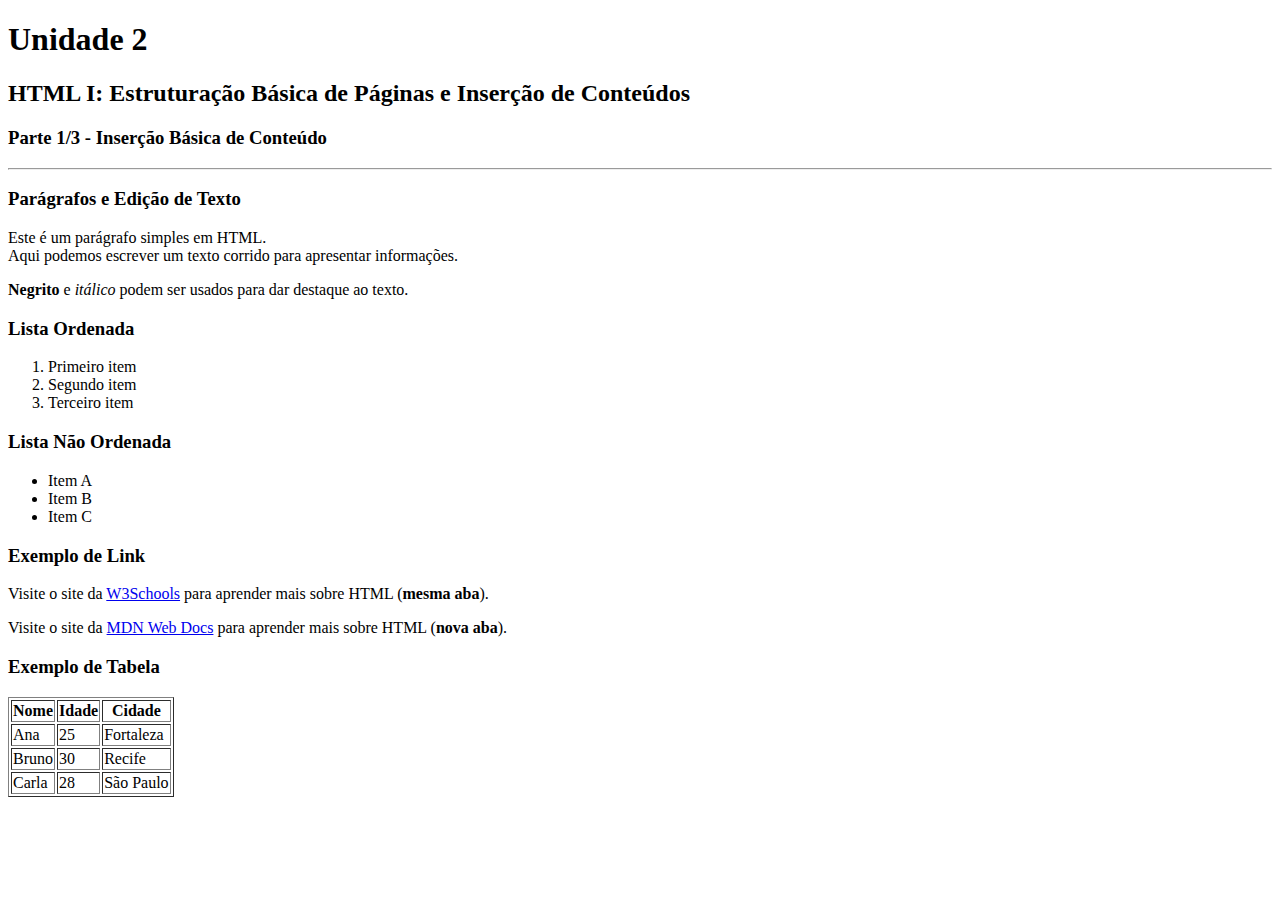
<file: Unidade 2/unidade_2-1.html>
<!DOCTYPE html>
<html lang="pt-BR">

<head>
    <meta charset="UTF-8">
    <title>Desenvolvimento Web</title>
</head>

<body>
    <!-- Bloco de Títulos -->
    <div id="titulos">
        <h1>Unidade 2</h1>
        <h2>HTML I: Estruturação Básica de Páginas e Inserção de Conteúdos</h2>
        <h3>Parte 1/3 - Inserção Básica de Conteúdo</h3>
    </div>

    <hr>

    <!-- Bloco de Parágrafos -->
    <div id="paragrafos">
        <h3>Parágrafos e Edição de Texto</h3>
        <p>Este é um parágrafo simples em HTML.<br>Aqui podemos escrever um texto corrido para apresentar informações.
        </p>
        <p><b>Negrito</b> e <i>itálico</i> podem ser usados para dar destaque ao texto.</p>
    </div>

    <!-- Bloco de Listas -->
    <div id="listas">
        <h3>Lista Ordenada</h3>
        <ol>
            <li>Primeiro item</li>
            <li>Segundo item</li>
            <li>Terceiro item</li>
        </ol>

        <h3>Lista Não Ordenada</h3>
        <ul>
            <li>Item A</li>
            <li>Item B</li>
            <li>Item C</li>
        </ul>
    </div>

    <!-- Bloco de Links -->
    <div id="links">
        <h3>Exemplo de Link</h3>
        <p>Visite o site da <a href="https://www.w3schools.com/html/">W3Schools</a> para aprender mais sobre HTML
            (<b>mesma aba</b>).</p>
        <p>Visite o site da <a href="https://developer.mozilla.org/pt-BR/docs/Web/HTML" target="_blank">MDN Web Docs</a>
            para aprender mais sobre HTML (<b>nova aba</b>).</p>
    </div>

    <!-- Bloco de Tabelas -->
    <div id="tabela">
        <h3>Exemplo de Tabela</h3>
        <table border="1">
            <thead>
                <tr>
                    <th>Nome</th>
                    <th>Idade</th>
                    <th>Cidade</th>
                </tr>
            </thead>
            <tbody>
                <tr>
                    <td>Ana</td>
                    <td>25</td>
                    <td>Fortaleza</td>
                </tr>
                <tr>
                    <td>Bruno</td>
                    <td>30</td>
                    <td>Recife</td>
                </tr>
                <tr>
                    <td>Carla</td>
                    <td>28</td>
                    <td>São Paulo</td>
                </tr>
            </tbody>
        </table>
    </div>
</body>

</html>
</file>
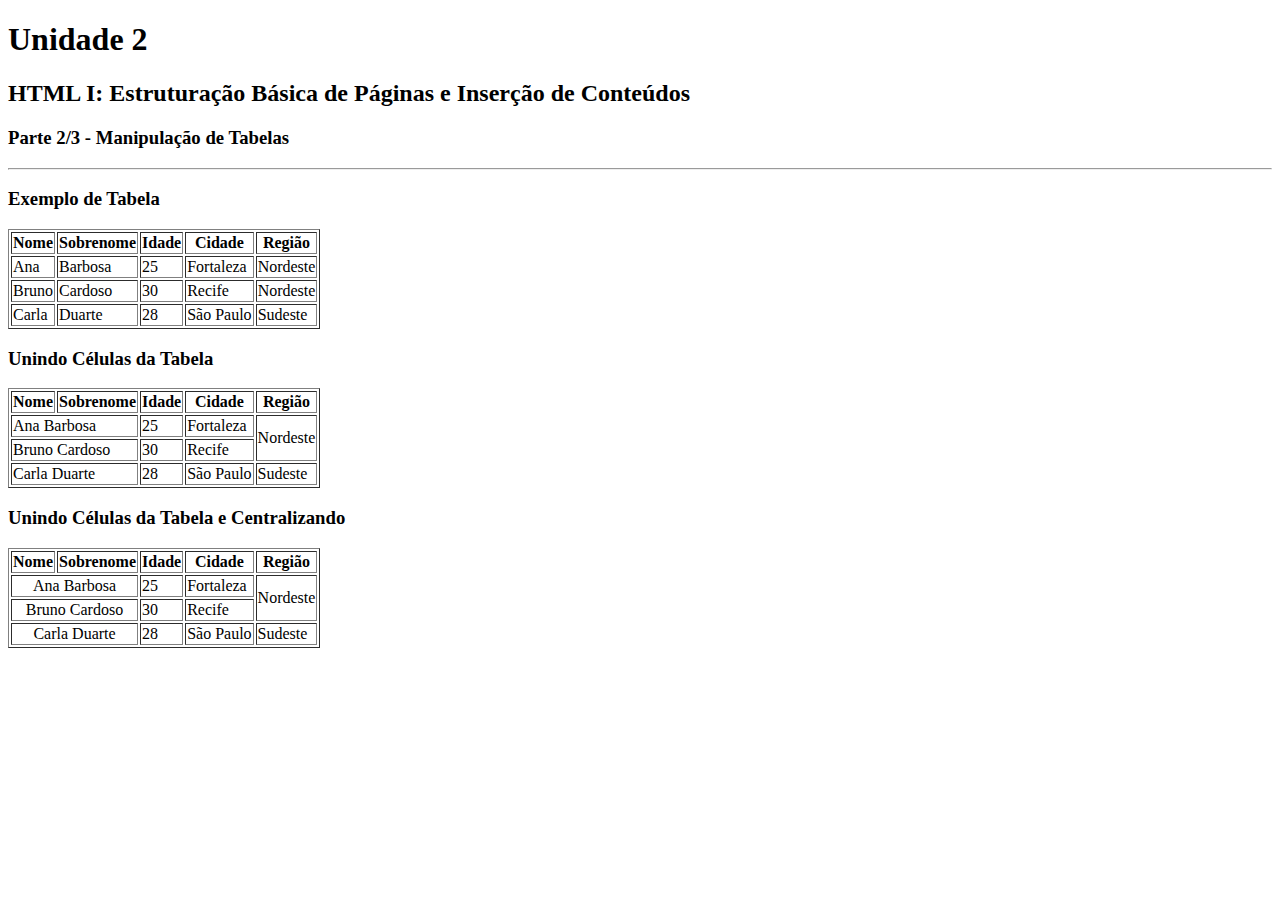
<file: Unidade 2/unidade_2-2.html>
<!DOCTYPE html>
<html lang="pt-BR">

<head>
    <meta charset="UTF-8">
    <title>Desenvolvimento Web</title>
</head>

<body>
    <!-- Bloco de Títulos -->
    <div id="titulos">
        <h1>Unidade 2</h1>
        <h2>HTML I: Estruturação Básica de Páginas e Inserção de Conteúdos</h2>
        <h3>Parte 2/3 - Manipulação de Tabelas</h3>
    </div>

    <hr>

    <!-- Bloco de Tabelas -->
    <div id="tabelas">
        <h3>Exemplo de Tabela</h3>
        <table border="1">
            <thead>
                <tr>
                    <th>Nome</th>
                    <th>Sobrenome</th>
                    <th>Idade</th>
                    <th>Cidade</th>
                    <th>Região</th>
                </tr>
            </thead>
            <tbody>
                <tr>
                    <td>Ana</td>
                    <td>Barbosa</td>
                    <td>25</td>
                    <td>Fortaleza</td>
                    <td>Nordeste</td>
                </tr>
                <tr>
                    <td>Bruno</td>
                    <td>Cardoso</td>
                    <td>30</td>
                    <td>Recife</td>
                    <td>Nordeste</td>
                </tr>
                <tr>
                    <td>Carla</td>
                    <td>Duarte</td>
                    <td>28</td>
                    <td>São Paulo</td>
                    <td>Sudeste</td>
                </tr>
            </tbody>
        </table>

        <h3>Unindo Células da Tabela</h3>
        <table border="1">
            <thead>
                <tr>
                    <th>Nome</th>
                    <th>Sobrenome</th>
                    <th>Idade</th>
                    <th>Cidade</th>
                    <th>Região</th>
                </tr>
            </thead>
            <tbody>
                <tr>
                    <td colspan="2">Ana Barbosa</td>
                    <td>25</td>
                    <td>Fortaleza</td>
                    <td rowspan="2">Nordeste</td>
                </tr>
                <tr>
                    <td colspan="2">Bruno Cardoso</td>
                    <td>30</td>
                    <td>Recife</td>
                </tr>
                <tr>
                    <td colspan="2">Carla Duarte</td>
                    <td>28</td>
                    <td>São Paulo</td>
                    <td>Sudeste</td>
                </tr>
            </tbody>
        </table>

        <h3>Unindo Células da Tabela e Centralizando</h3>
        <table border="1">
            <thead>
                <tr>
                    <th>Nome</th>
                    <th>Sobrenome</th>
                    <th>Idade</th>
                    <th>Cidade</th>
                    <th>Região</th>
                </tr>
            </thead>
            <tbody>
                <tr>
                    <td colspan="2" align="center">Ana Barbosa</td>
                    <td>25</td>
                    <td>Fortaleza</td>
                    <td rowspan="2" valign="middle">Nordeste</td>
                </tr>
                <tr>
                    <td colspan="2" align="center">Bruno Cardoso</td>
                    <td>30</td>
                    <td>Recife</td>
                </tr>
                <tr>
                    <td colspan="2" align="center">Carla Duarte</td>
                    <td>28</td>
                    <td>São Paulo</td>
                    <td>Sudeste</td>
                </tr>
            </tbody>
        </table>
    </div>
</body>

</html>
</file>
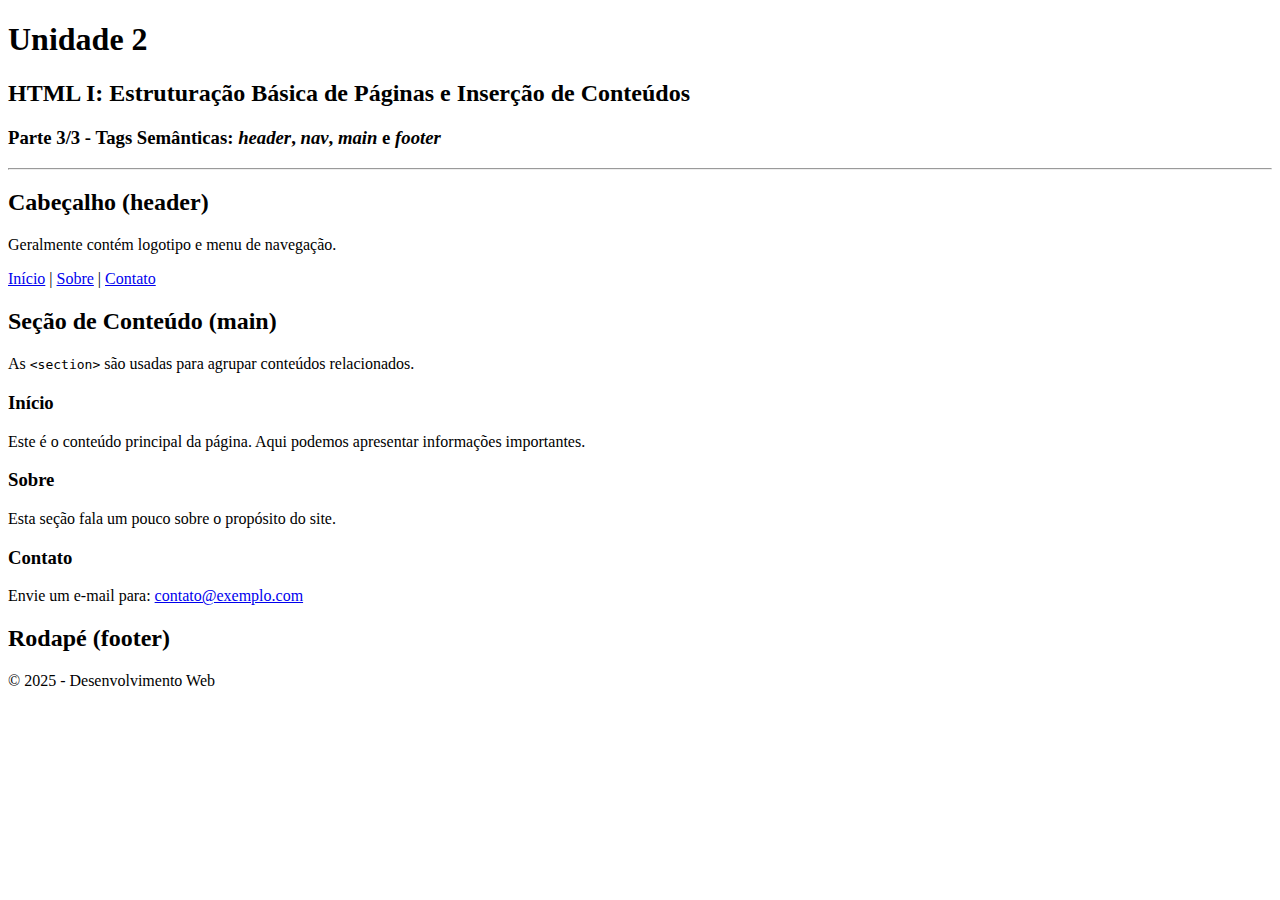
<file: Unidade 2/unidade_2-3.html>
<!DOCTYPE html>

<html lang="pt-BR">

<head>
    <meta charset="UTF-8">
    <title>Desenvolvimento Web</title>
</head>

<body>
    <!-- Bloco de Títulos -->
    <div id="titulos">
        <h1>Unidade 2</h1>
        <h2>HTML I: Estruturação Básica de Páginas e Inserção de Conteúdos</h2>
        <h3>Parte 3/3 - Tags Semânticas: <i>header</i>, <i>nav</i>, <i>main</i> e <i>footer</i></h3>
    </div>

    <hr>

    <!-- Cabeçalho -->
    <header>
        <h2>Cabeçalho (header)</h2>
        <p>Geralmente contém logotipo e menu de navegação.</p>

        <!-- Navegação principal -->
        <nav>
            <a href="#inicio">Início</a> |
            <a href="#sobre">Sobre</a> |
            <a href="#contato">Contato</a>
        </nav>
    </header>

    <!-- Conteúdo principal -->
    <main>
        <h2>Seção de Conteúdo (main)</h2>
        <p>As <code>&lt;section&gt;</code> são usadas para agrupar conteúdos relacionados.</p>

        <section id="inicio">
            <h3>Início</h3>
            <p>Este é o conteúdo principal da página. Aqui podemos apresentar informações importantes.</p>
        </section>

        <section id="sobre">
            <h3>Sobre</h3>
            <p>Esta seção fala um pouco sobre o propósito do site.</p>
        </section>

        <section id="contato">
            <h3>Contato</h3>
            <p>Envie um e-mail para: <a href="mailto:contato@exemplo.com">contato@exemplo.com</a></p>
        </section>
    </main>

    <!-- Rodapé -->
    <footer>
        <h2>Rodapé (footer)</h2>
        <p>&copy; 2025 - Desenvolvimento Web</p>
    </footer>
</body>

</html>
</file>
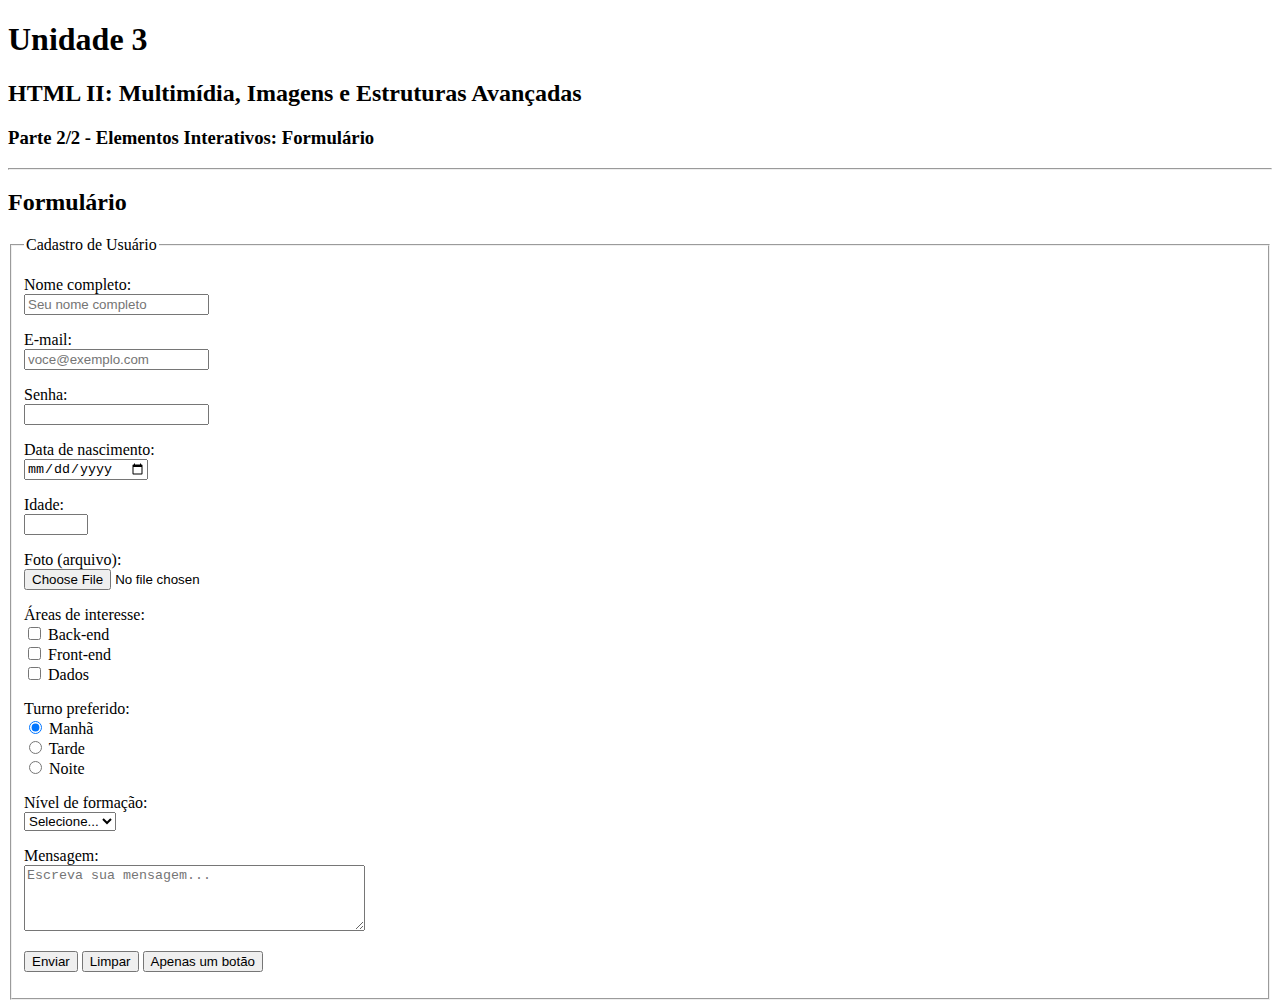
<file: Unidade 3/unidade_3-2.html>
<!DOCTYPE html>

<html lang="pt-BR">

<head>
    <meta charset="UTF-8">
    <title>Desenvolvimento Web</title>
</head>

<body>
    <!-- Bloco de Cabeçalho -->
    <div id="cabeçalho">
        <h1>Unidade 3</h1>
        <h2>HTML II: Multimídia, Imagens e Estruturas Avançadas</h2>
        <h3>Parte 2/2 - Elementos Interativos: Formulário</h3>
    </div>

    <hr>

    <!-- Bloco de Formulário -->
    <div id="formulario">
        <h2>Formulário</h2>

        <form action="#" method="post">
            <fieldset>
                <legend>Cadastro de Usuário</legend>

                <!-- Rótulo associado ao campo por id -->
                <p>
                    <label for="nome">Nome completo:</label><br>
                    <input id="nome" name="nome" type="text" placeholder="Seu nome completo" required>
                </p>

                <p>
                    <label for="email">E-mail:</label><br>
                    <input id="email" name="email" type="email" placeholder="voce@exemplo.com" required>
                </p>

                <p>
                    <label for="senha">Senha:</label><br>
                    <input id="senha" name="senha" type="password" required>
                </p>

                <p>
                    <label for="nascimento">Data de nascimento:</label><br>
                    <input id="nascimento" name="nascimento" type="date" required>
                </p>

                <p>
                    <label for="idade">Idade:</label><br>
                    <input id="idade" name="idade" type="number" min="0" max="120" step="1" required>
                </p>

                <p>
                    <label for="arquivo">Foto (arquivo):</label><br>
                    <input id="arquivo" name="arquivo" type="file" accept="image/*">
                </p>

                <!-- Checkbox: múltiplas seleções independentes -->
                <p>Áreas de interesse:<br>
                    <label><input type="checkbox" name="interesse" value="back-end"> Back-end</label><br>
                    <label><input type="checkbox" name="interesse" value="front-end"> Front-end</label><br>
                    <label><input type="checkbox" name="interesse" value="dados"> Dados</label><br>
                </p>

                <!-- Radio: apenas uma opção do grupo "turno" pode ser selecionada -->
                <p>Turno preferido:<br>
                    <label><input type="radio" name="turno" value="manha" checked> Manhã</label><br>
                    <label><input type="radio" name="turno" value="tarde"> Tarde</label><br>
                    <label><input type="radio" name="turno" value="noite"> Noite</label>
                </p>

                <!-- Select simples -->
                <p>
                    <label for="formacao">Nível de formação:</label><br>
                    <select id="formacao" name="formacao">
                        <option value="">Selecione...</option>
                        <option value="graduacao">Graduação</option>
                        <option value="mestrado">Mestrado</option>
                        <option value="doutorado">Doutorado</option>
                    </select>
                </p>

                <!-- Textarea para mensagens maiores -->
                <p>
                    <label for="mensagem">Mensagem:</label><br>
                    <textarea id="mensagem" name="mensagem" rows="4" cols="40"
                        placeholder="Escreva sua mensagem..."></textarea>
                </p>

                <!-- Botões -->
                <p>
                    <button type="submit">Enviar</button>
                    <button type="reset">Limpar</button>
                    <button type="button">Apenas um botão</button>
                </p>
            </fieldset>
        </form>
    </div>
</body>

</html>
</file>
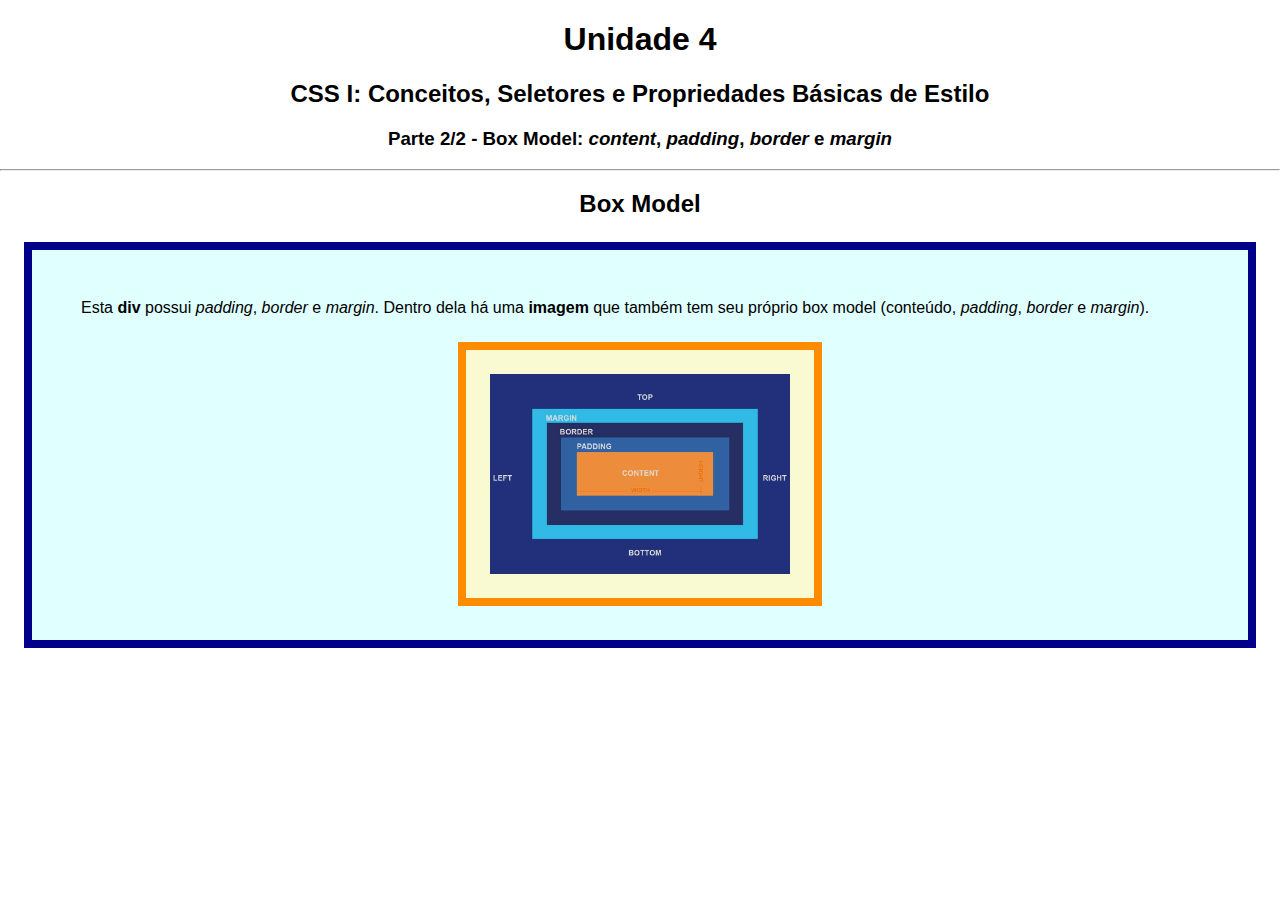
<file: Unidade 4/unidade_4-2.html>
<!DOCTYPE html>
<html lang="pt-BR">

<head>
    <meta charset="UTF-8">
    <title>Desenvolvimento Web</title>
    <style>
        body {
            background-color: white;
            margin: 0;
            font-family: Arial;
        }

        /* .caixa é a DIV que contém a imagem */
        .caixa {
            /* PADDING (espaço interno entre a borda e o conteúdo): área azul clara */
            padding: 24px;

            /* BORDA (linha azul ao redor do padding) */
            border: 8px solid darkblue;
            
            /* MARGEM (espaço externo): visível como o "respiro" com fundo do body */
            margin: 24px;

            background-color: lightcyan;
        }

        /* Texto explicativo dentro da DIV .caixa */
        .caixa .descricao {
            margin: 25px 25px 25px 25px;
        }

        /* A imagem também tem seu próprio box model */
        .caixa .foto {
            display: block;

            /* CONTEÚDO: width/height definem a área da imagem */
            width: 300px;
            height: 200px;

            /* PADDING da imagem (amarelo claro) */
            padding: 24px;

            /* BORDA da imagem (laranja) */
            border: 8px solid darkorange;

            /* MARGEM da imagem: afasta a imagem dos textos na .caixa */
            /* auto centraliza horizontalmente o bloco com width fixo */
            margin: 10px auto;

            background-color: lightgoldenrodyellow;
        }
    </style>
</head>

<body>
    <!-- Bloco de Cabeçalho -->
    <!-- CSS INLINE na div -->
    <div id="cabecalho" style="text-align: center;">
        <h1>Unidade 4</h1>
        <h2>CSS I: Conceitos, Seletores e Propriedades Básicas de Estilo</h2>
        <h3>Parte 2/2 - Box Model: <i>content</i>, <i>padding</i>, <i>border</i> e <i>margin</i>
        </h3>
    </div>

    <hr>

    <!-- DIV principal que demonstra o box model (content, padding, border e margin) -->
    <h2 style="text-align: center;">Box Model</h2>

    <div class="caixa">
        <p class="descricao">
            Esta <b>div</b> possui <i>padding</i>, <i>border</i> e <i>margin</i>.
            Dentro dela há uma <strong>imagem</strong> que também tem seu próprio box model
            (conteúdo, <i>padding</i>, <i>border</i> e <i>margin</i>).
        </p>

        <img class="foto" src="box-model.jpg" alt="Exemplo de imagem">
    </div>
</body>

</html>
</file>
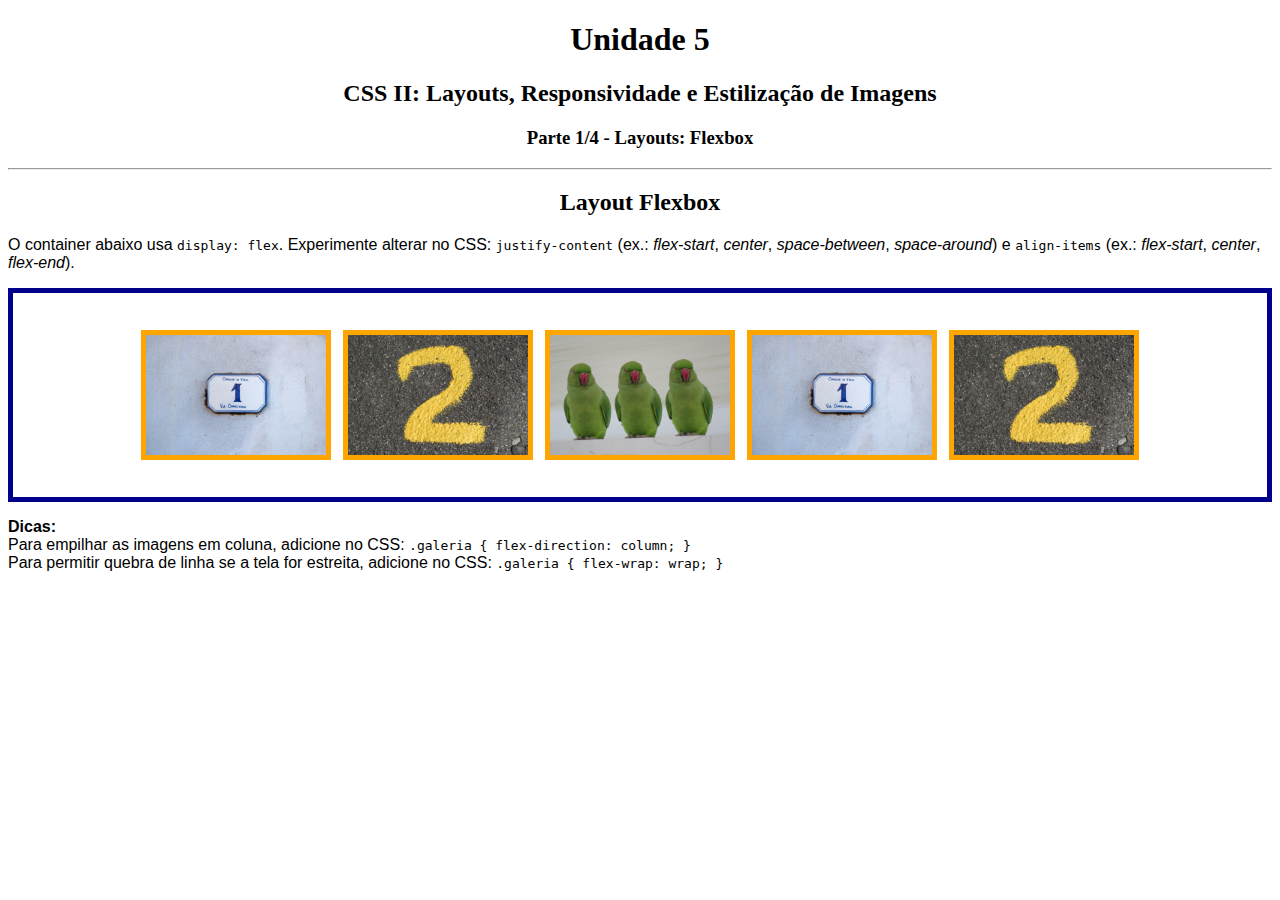
<file: Unidade 5/unidade_5-1.html>
<!DOCTYPE html>
<html lang="pt-BR">

<head>
    <meta charset="UTF-8">
    <title>Desenvolvimento Web</title>
    <style>
        /* Container que usa o layout: Flexbox */
        .galeria {
            /* Ativa o Flexbox */
            display: flex;

            /* Espaço entre as imagens */
            gap: 12px;
            
            /* Alinhamento horizontal dos itens */
            justify-content: center;
            
            /* Alinhamento vertical na mesma linha */
            align-items: center;
            
            /* Borda para visualizar o container */
            border: 5px solid darkblue;
            
            /* Preenchimento interno do container */
            padding: 12px;
            
            min-height: 180px;
            
            /* Envolve as imagens automatimante sem estourar a área disponível do container */
            flex-wrap: wrap;
        }

        /* Itens (imagens) dentro do container flex */
        .galeria img {
            width: 180px;
            height: 120px;
            object-fit: fill;
            
            /* Borda para visualizar cada item */
            border: 5px solid orange;
        }

        /* Área do texto de explicação */
        .explicacao {
            font-family: Arial;
            margin: 16px 0;
        }

        /* Área do texto de dicas */
        .dicas {
            font-family: Arial;
            margin: 16px 0;
        }
    </style>
</head>

<body>
    <!-- Bloco de Cabeçalho -->
    <div id="cabecalho" style="text-align: center;">
        <h1>Unidade 5</h1>
        <h2>CSS II: Layouts, Responsividade e Estilização de Imagens</h2>
        <h3>Parte 1/4 - Layouts: Flexbox</h3>
    </div>

    <hr>

    <h2 style="text-align: center;">Layout Flexbox</h2>

    <p class="explicacao">
        O container abaixo usa <code>display: flex</code>. Experimente alterar no CSS: <code>justify-content</code>
        (ex.: <i>flex-start</i>, <i>center</i>, <i>space-between</i>, <i>space-around</i>) e <code>align-items</code>
        (ex.: <i>flex-start</i>, <i>center</i>, <i>flex-end</i>).
    </p>

    <!-- Container Flex com cinco imagens -->
    <div class="galeria">
        <img src="imagem-1.jpg" alt="Imagem 1">
        <img src="imagem-2.jpg" alt="Imagem 2">
        <img src="imagem-3.jpg" alt="Imagem 3">
        <img src="imagem-1.jpg" alt="Imagem 1">
        <img src="imagem-2.jpg" alt="Imagem 2">
    </div>

    <p class="dicas">
        <b>Dicas:</b><br>
        Para empilhar as imagens em coluna, adicione no CSS: <code>.galeria { flex-direction: column; }</code><br>
        Para permitir quebra de linha se a tela for estreita, adicione no CSS: <code>.galeria { flex-wrap: wrap; }</code>
    </p>
</body>

</html>
</file>
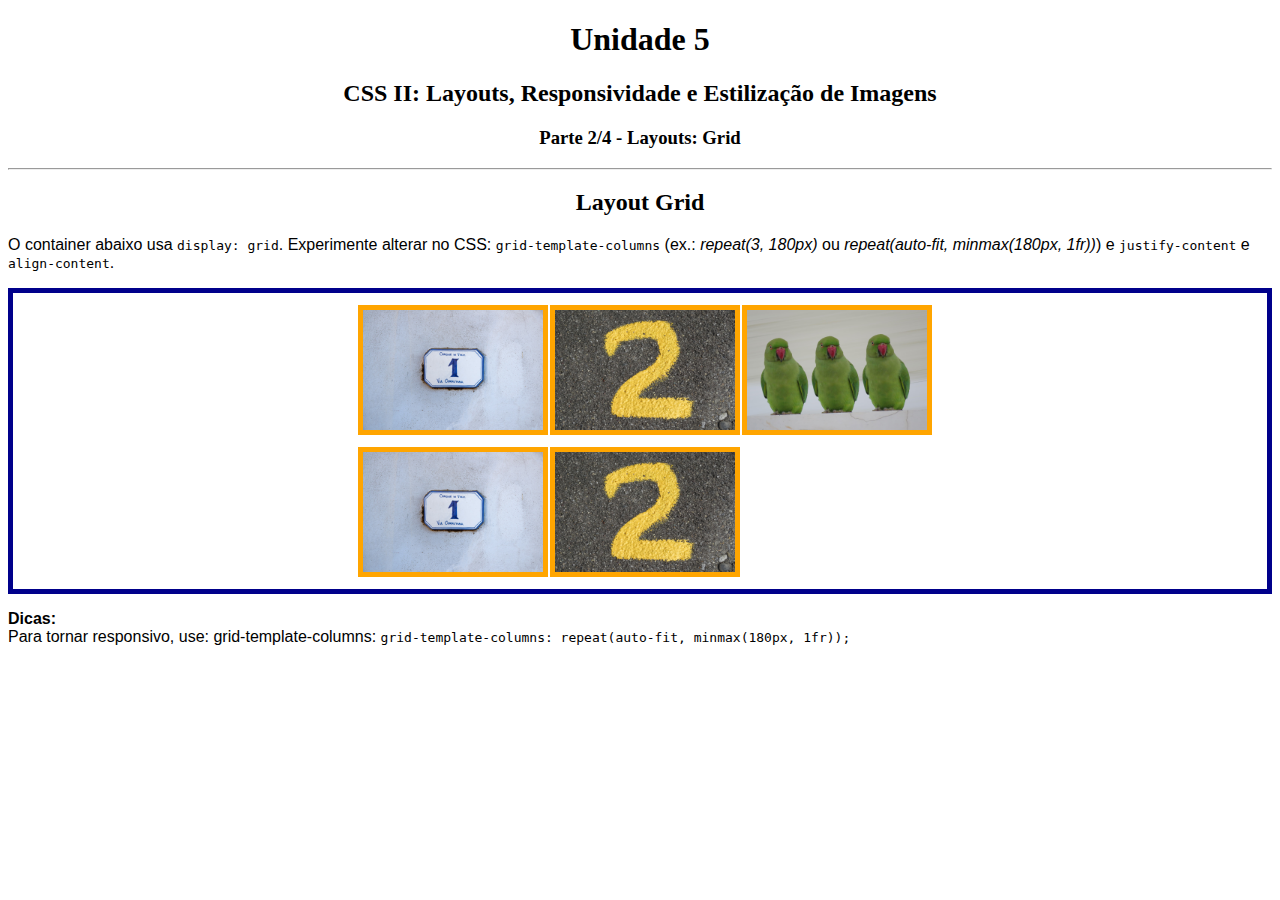
<file: Unidade 5/unidade_5-2.html>
<!DOCTYPE html>
<html lang="pt-BR">

<head>
    <meta charset="UTF-8">
    <title>Desenvolvimento Web</title>
    <style>
        /* Container que usa o layout: Grid */
        .galeria {
            /* Ativa o Grid */
            display: grid;
            
            /* 3 colunas fixas de 180px */
            grid-template-columns: repeat(3, 180px);

            /* Espaço entre as imagens */
            gap: 12px;
            
            /* Posiciona o grid no centro do container */
            justify-content: center;
            
            /* Alinha o grid no eixo vertical do container */
            align-content: center;
            
            /* Borda para visualizar o container */
            border: 5px solid darkblue;
            
            /* Preenchimento interno do container */
            padding: 12px;
            
            min-height: 180px;
        }

        /* Itens (imagens) dentro do grid */
        .galeria img {
            width: 180px;
            height: 120px;
            object-fit: fill;
            
            /* Borda para visualizar cada item */
            border: 5px solid orange;
        }

        /* Área do texto de explicação */
        .explicacao {
            font-family: Arial;
            margin: 16px 0;
        }

        /* Área do texto de dicas */
        .dicas {
            font-family: Arial;
            margin: 16px 0;
        }
    </style>
</head>

<body>
    <!-- Bloco de Cabeçalho -->
    <div id="cabecalho" style="text-align: center;">
        <h1>Unidade 5</h1>
        <h2>CSS II: Layouts, Responsividade e Estilização de Imagens</h2>
        <h3>Parte 2/4 - Layouts: Grid</h3>
    </div>

    <hr>

    <h2 style="text-align: center;">Layout Grid</h2>

    <p class="explicacao">
        O container abaixo usa <code>display: grid</code>. Experimente alterar no CSS:
        <code>grid-template-columns</code> (ex.: <i>repeat(3, 180px)</i> ou
        <i>repeat(auto-fit, minmax(180px, 1fr))</i>) e <code>justify-content</code> e <code>align-content</code>.
    </p>

    <!-- Container Grid com cinco imagens -->
    <div class="galeria">
        <img src="imagem-1.jpg" alt="Imagem 1">
        <img src="imagem-2.jpg" alt="Imagem 2">
        <img src="imagem-3.jpg" alt="Imagem 3">
        <img src="imagem-1.jpg" alt="Imagem 1">
        <img src="imagem-2.jpg" alt="Imagem 2">
    </div>

    <p class="dicas">
        <b>Dicas:</b><br>
        Para tornar responsivo, use: grid-template-columns:
        <code>grid-template-columns: repeat(auto-fit, minmax(180px, 1fr));</code>
    </p>
</body>

</html>
</file>
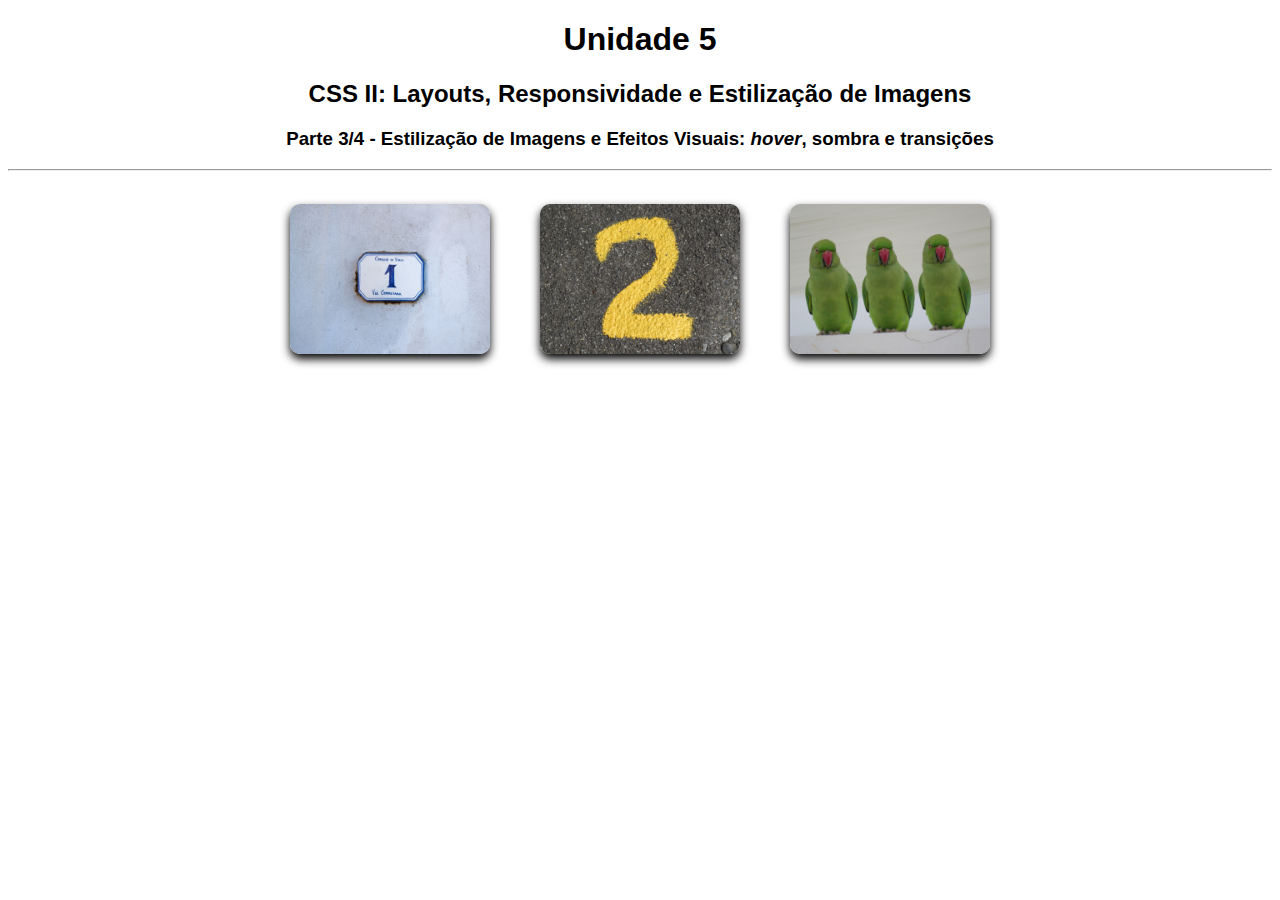
<file: Unidade 5/unidade_5-3.html>
<!DOCTYPE html>
<html lang="pt-BR">

<head>
    <meta charset="UTF-8">
    <title>Desenvolvimento Web</title>
    <style>
        body {
            font-family: Arial;
            background-color: white;
        }

        .galeria {
            display: flex;
            justify-content: center;
            align-items: center;
            gap: 50px;
            padding: 25px;
        }

        .galeria img {
            width: 200px;
            height: 150px;
            object-fit: fill;
            border-radius: 10px;
            box-shadow: 0px 5px 10px black;
            transition: transform 1.0s ease, box-shadow 1.0s ease;
            cursor: pointer;
        }

        .galeria img:hover {
            transform: scale(1.2);
            box-shadow: 0px 10px 20px black;
        }
    </style>
</head>

<body>
    <!-- Bloco de Cabeçalho -->
    <div id="cabecalho" style="text-align: center;">
        <h1>Unidade 5</h1>
        <h2>CSS II: Layouts, Responsividade e Estilização de Imagens</h2>
        <h3>Parte 3/4 - Estilização de Imagens e Efeitos Visuais: <i>hover</i>, sombra e transições</h3>
    </div>

    <hr>

    <!-- Bloco de Imagens -->
    <div class="galeria">
        <img src="imagem-1.jpg" alt="Imagem 1">
        <img src="imagem-2.jpg" alt="Imagem 2">
        <img src="imagem-3.jpg" alt="Imagem 3">
    </div>
</body>

</html>
</file>
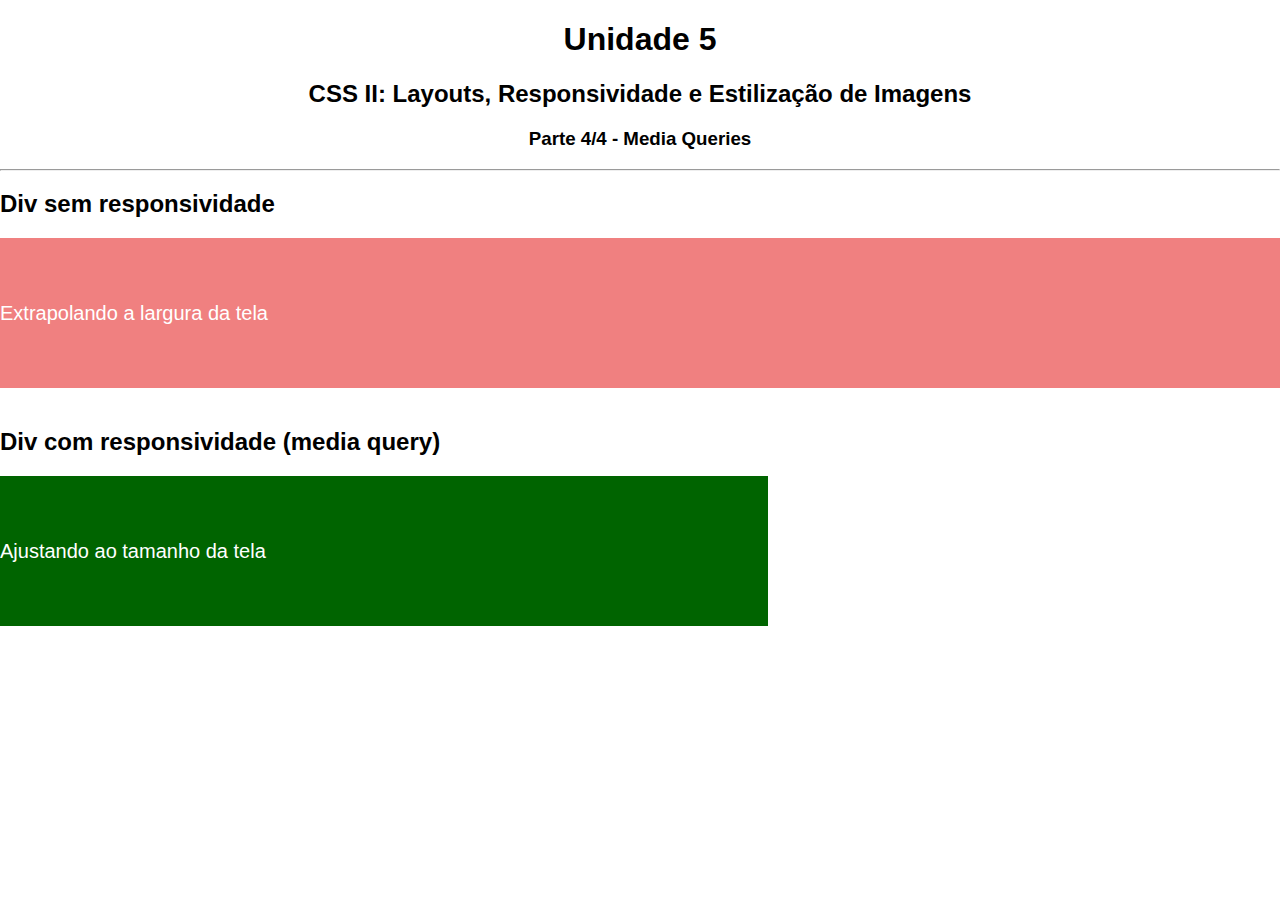
<file: Unidade 5/unidade_5-4.html>
<!DOCTYPE html>
<html lang="pt-BR">

<head>
    <meta charset="UTF-8">
    <title>Desenvolvimento Web</title>
    <style>
        body {
            font-family: Arial;
            margin: 0;
            padding: 0;
        }

        /* Exemplo SEM responsividade */
        .sem-responsividade {
            width: 2400px;
            height: 150px;
            background-color: lightcoral;
            color: white;
            display: flex;
            align-items: center;
            font-size: 20px;
            margin-bottom: 40px;
        }

        /* Exemplo COM responsividade */
        .com-responsividade {
            width: 768px;
            height: 150px;
            background-color: darkgreen;
            color: white;
            display: flex;
            align-items: center;
            font-size: 20px;
        }

        /* Media query para telas pequenas */
        @media (max-width: 768px) {
            .com-responsividade {
                width: 100%;
                background-color: darkblue;
            }
        }
    </style>
</head>

<body>
    <!-- Bloco de Cabeçalho -->
    <div id="cabecalho" style="text-align: center;">
        <h1>Unidade 5</h1>
        <h2>CSS II: Layouts, Responsividade e Estilização de Imagens</h2>
        <h3>Parte 4/4 - Media Queries</h3>
    </div>

    <hr>

    <!-- Bloco de Exemplos -->
    <h2>Div sem responsividade</h2>
    <div class="sem-responsividade">
        Extrapolando a largura da tela
    </div>

    <h2>Div com responsividade (media query)</h2>
    <div class="com-responsividade">
        Ajustando ao tamanho da tela
    </div>
</body>

</html>
</file>
